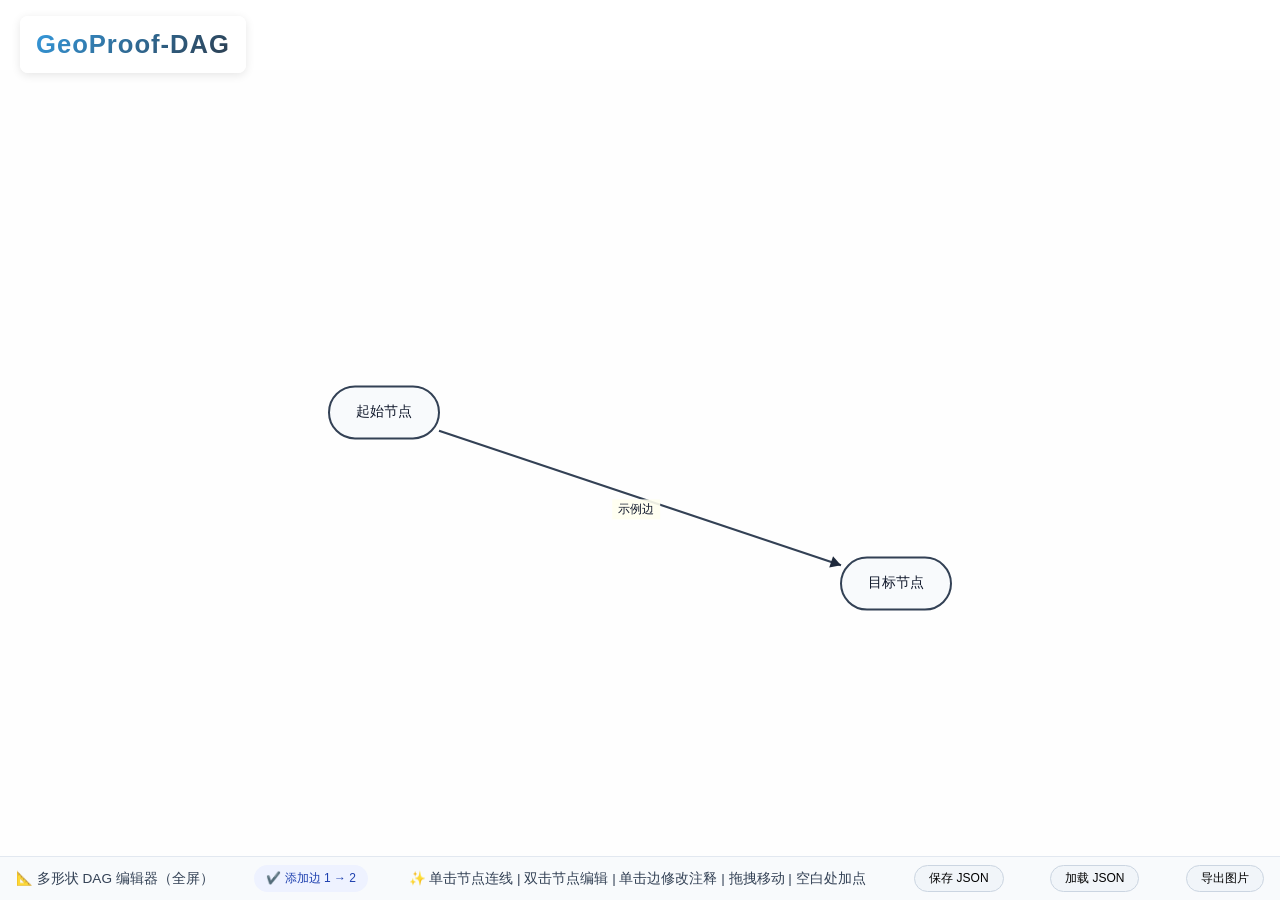
<file: operation.html>
<!DOCTYPE html>
<html lang="zh-CN">
<head>
    <meta charset="UTF-8">
    <meta name="viewport" content="width=device-width, initial-scale=1.0">
    <title>操作面板 | GeoProof-DAG</title>
    <link rel="stylesheet" href="css/style.css">
    <link rel="stylesheet" href="css/operation.css">
    <link rel="stylesheet" href="https://cdnjs.cloudflare.com/ajax/libs/font-awesome/6.0.0-beta3/css/all.min.css">
</head>
<body class="operation-body">
    <a href="index.html" class="operation-logo">
        <span class="logo-text">GeoProof-DAG</span>
    </a>

    <main class="operation-main">
        <div class="dag-full-editor">
            <div class="canvas-area">
                <canvas id="dagCanvas"></canvas>
            </div>
            <div class="info-bar">
                <span>📐 多形状 DAG 编辑器（全屏）</span>
                <span class="status" id="globalStatus">⚡ 就绪</span>
                <span>✨ 单击节点连线 | 双击节点编辑 | 单击边修改注释 | 拖拽移动 | 空白处加点</span>
            </div>
        </div>
    </main>

    <script src="js/main.js"></script>
    <script src="js/operation_core.js"></script>
    <script src="js/operation_ui.js"></script>
</body>
</html>
</file>
<file: css/style.css>
/* 基础重置与字体 */
* {
    margin: 0;
    padding: 0;
    box-sizing: border-box;
}

body {
    font-family: 'Segoe UI', Tahoma, Geneva, Verdana, sans-serif;
    line-height: 1.6;
    color: #333;
    background-color: #f9fafc;
}

/* 导航栏 */
.navbar {
    background-color: #fff;
    box-shadow: 0 2px 10px rgba(0,0,0,0.05);
    position: sticky;
    top: 0;
    z-index: 100;
}

.nav-container {
    max-width: 1200px;
    margin: 0 auto;
    display: flex;
    justify-content: space-between;
    align-items: center;
    padding: 1rem 2rem;
}

.logo {
    display: flex;
    align-items: center;
    gap: 0.5rem;
    font-size: 1.5rem;
    font-weight: bold;
    color: #2c3e50;
    text-decoration: none;
    transition: color 0.3s;
}

.logo:hover {
    color: #3498db;
}

.logo-text {
    background: linear-gradient(135deg, #3498db, #2c3e50);
    -webkit-background-clip: text;
    -webkit-text-fill-color: transparent;
    background-clip: text;
    font-size: 1.6rem;
    font-weight: 700;
    letter-spacing: 1px;
}

.nav-menu {
    display: flex;
    list-style: none;
    gap: 1rem;
}

.nav-menu a {
    text-decoration: none;
    color: #2c3e50;
    font-weight: 500;
    transition: color 0.3s;
    display: flex;
    align-items: center;
    gap: 0.5rem;
}

.nav-menu a:hover, .nav-menu a.active {
    color: #3498db;
}

.hamburger {
    display: none;
    flex-direction: column;
    cursor: pointer;
}

.bar {
    width: 25px;
    height: 3px;
    background-color: #2c3e50;
    margin: 3px 0;
    transition: 0.3s;
}

/* 按钮 */
.hero {
    max-width: 1200px;
    margin: 1.5rem auto 0;
    padding: 0 2rem;
    display: flex;
    align-items: center;
    gap: 2rem;
    flex-wrap: wrap;
}
.hero-content {
    flex: 1;
    min-width: 300px;
}
.btn-primary {
    background-color: #3498db;
    color: white;
}

.btn-primary:hover {
    background-color: #2980b9;
    transform: translateY(-2px);
}

.btn-outline {
    background-color: transparent;
    border: 1px solid #3498db;
    color: #3498db;
}

.btn-outline:hover {
    background-color: #3498db;
    color: white;
}

.btn.disabled {
    opacity: 0.6;
    cursor: not-allowed;
    background-color: #bdc3c7;
    border-color: #bdc3c7;
    color: white;
}

.hero-content h1 {
    font-size: 2.8rem;
    color: #2c3e50;
    margin-bottom: 0.75rem;
}

.hero-content p {
    font-size: 1.2rem;
    color: #7f8c8d;
    margin-bottom: 1.5rem;
}

.hero-image img {
    max-width: 100%;
    height: auto;
}

/* 特性卡片 */
.features {
    background-color: #fff;
    padding: 4rem 2rem;
    text-align: center;
}

.features h2 {
    font-size: 2rem;
    margin-bottom: 2rem;
    color: #2c3e50;
}

.card-grid {
    max-width: 1200px;
    margin: 0 auto;
    display: flex;
    justify-content: center;
    gap: 2rem;
    flex-wrap: wrap;
}

.card {
    flex: 1;
    min-width: 250px;
    padding: 2rem;
    background: #fff;
    border-radius: 12px;
    box-shadow: 0 5px 15px rgba(0,0,0,0.05);
    transition: transform 0.3s;
}

.card:hover {
    transform: translateY(-5px);
}

.card-icon {
    width: 80px;
    margin-bottom: 1rem;
}

.card h3 {
    margin: 1rem 0;
}

/* 关于区域 */
.intro {
    max-width: 1200px;
    margin: 4rem auto;
    padding: 0 2rem;
    display: flex;
    align-items: center;
    gap: 3rem;
    flex-wrap: wrap;
}

.intro-text {
    flex: 1;
}

.intro-text h2 {
    font-size: 2rem;
    margin-bottom: 1rem;
}

.intro-image {
    flex: 1;
    text-align: center;
}

.intro-image img {
    max-width: 100%;
}

/* 操作页面容器 */
.operation-main, .help-main, .support-main {
    margin: 2rem auto;
    padding: 0 2rem;
}

/* 帮助页面文档网格 */
.doc-grid {
    display: flex;
    gap: 2rem;
    flex-wrap: wrap;
    margin: 2rem 0;
}

.doc-card {
    flex: 1;
    min-width: 200px;
    background: white;
    padding: 1.5rem;
    border-radius: 12px;
    text-align: center;
    box-shadow: 0 2px 8px rgba(0,0,0,0.05);
}

.doc-card i {
    color: #3498db;
    margin-bottom: 1rem;
}

.doc-card .btn {
    margin-top: 1rem;
}

.faq-section {
    margin: 3rem 0;
}

.faq-section details {
    background: #fff;
    padding: 1rem;
    margin-bottom: 1rem;
    border-radius: 8px;
    cursor: pointer;
}

.faq-section summary {
    font-weight: bold;
    color: #2c3e50;
}

/* 支持页面布局 */
.support-links {
    display: flex;
    gap: 2rem;
    flex-wrap: wrap;
    margin: 2rem 0;
}

.support-card {
    flex: 1;
    min-width: 250px;
    background: #fff;
    padding: 2rem;
    border-radius: 12px;
    text-align: center;
    box-shadow: 0 2px 8px rgba(0,0,0,0.05);
    text-decoration: none;
    color: inherit;
    transition: transform 0.3s, box-shadow 0.3s;
}

.support-card:hover {
    transform: translateY(-5px);
    box-shadow: 0 5px 15px rgba(0,0,0,0.1);
}

.support-card i {
    font-size: 2.5rem;
    color: #3498db;
    margin-bottom: 1rem;
}

.support-card h3 {
    margin: 0.5rem 0;
    color: #2c3e50;
}

.support-card p {
    color: #7f8c8d;
    font-size: 0.9rem;
}

/* FAQ 样式 */
.faq-list {
    background: #fff;
    border-radius: 12px;
    padding: 1.5rem;
    box-shadow: 0 2px 8px rgba(0,0,0,0.05);
    max-width: 800px;
}

.faq-list details {
    padding: 1rem;
    margin-bottom: 0.5rem;
    border-bottom: 1px solid #e2e8f0;
    cursor: pointer;
    transition: background 0.2s;
}

.faq-list details:last-child {
    border-bottom: none;
    margin-bottom: 0;
}

.faq-list details:hover {
    background: #f8fafc;
}

.faq-list summary {
    font-weight: 600;
    color: #2c3e50;
    font-size: 1rem;
    list-style: none;
    position: relative;
    padding-left: 1.5rem;
    display: block;
    width: 100%;
}

.faq-list summary::before {
    content: '▸';
    position: absolute;
    left: 0;
    top: 0;
    transition: transform 0.2s;
}

.faq-list details[open] summary::before {
    content: '▾';
}

.faq-list details p {
    margin-top: 0.75rem;
    color: #475569;
    line-height: 1.7;
    word-wrap: break-word;
    overflow-wrap: break-word;
}

.support-container {
    display: flex;
    gap: 3rem;
    flex-wrap: wrap;
}

.support-info {
    flex: 1;
    background: #fff;
    padding: 2rem;
    border-radius: 12px;
}

.contact-methods {
    display: flex;
    gap: 1.5rem;
    flex-wrap: wrap;
    margin: 2rem 0;
}

.method {
    text-align: center;
    flex: 1;
}

.method i {
    font-size: 2rem;
    color: #3498db;
}

.support-illustration {
    max-width: 100%;
    margin-top: 1rem;
}

.support-form {
    flex: 1;
    background: #fff;
    padding: 2rem;
    border-radius: 12px;
}

.support-form label {
    display: block;
    margin: 1rem 0 0.5rem;
    font-weight: 500;
}

.support-form input, .support-form textarea {
    width: 100%;
    padding: 0.8rem;
    border: 1px solid #ddd;
    border-radius: 8px;
    font-family: inherit;
}

.support-form button {
    margin-top: 1rem;
    width: 100%;
}

.feedback {
    margin-top: 1rem;
    text-align: center;
}

/* 页脚 */
.footer {
    background-color: #2c3e50;
    color: white;
    text-align: center;
    padding: 2rem;
    margin-top: 4rem;
}

.footer-content {
    max-width: 1200px;
    margin: 0 auto;
}

.social-links {
    margin-top: 1rem;
}

.social-links a {
    color: white;
    margin: 0 0.5rem;
    font-size: 1.2rem;
    transition: color 0.3s;
}

.social-links a:hover {
    color: #3498db;
}

/* 响应式 */
@media (max-width: 768px) {
    .nav-menu {
        position: fixed;
        left: -100%;
        top: 70px;
        flex-direction: column;
        background-color: #fff;
        width: 100%;
        text-align: center;
        transition: 0.3s;
        box-shadow: 0 10px 10px rgba(0,0,0,0.1);
        padding: 2rem 0;
        gap: 1.5rem;
    }
    .nav-menu.active {
        left: 0;
    }
    .hamburger {
        display: flex;
    }
    .hamburger.active .bar:nth-child(2) {
        opacity: 0;
    }
    .hamburger.active .bar:nth-child(1) {
        transform: translateY(8px) rotate(45deg);
    }
    .hamburger.active .bar:nth-child(3) {
        transform: translateY(-8px) rotate(-45deg);
    }
    .hero, .intro, .support-container {
        flex-direction: column;
    }
    .hero-content h1 {
        font-size: 2rem;
    }
    .card-grid, .doc-grid {
        flex-direction: column;
    }
}

/* 通用 Section 样式 */
.section {
    max-width: 1200px;
    margin: 0 auto;
    padding: 3rem 2rem;
}

.section h2 {
    font-size: 2rem;
    color: #2c3e50;
    margin-bottom: 1rem;
    display: flex;
    align-items: center;
    gap: 0.75rem;
}

.section h2 i {
    color: #3498db;
}

.section > p {
    font-size: 1.1rem;
    color: #7f8c8d;
    margin-bottom: 2rem;
}

/* 帮助 Section */
.help-section {
    background-color: #fff;
}

.faq-list {
    background: #fff;
    border-radius: 12px;
    padding: 1.5rem;
    box-shadow: 0 2px 8px rgba(0,0,0,0.05);
    max-width: 800px;
    margin: 0 auto;
    box-sizing: border-box;
    overflow-wrap: break-word;
    word-wrap: break-word;
}

.faq-list details {
    padding: 1rem;
    margin-bottom: 0.5rem;
    border-bottom: 1px solid #e2e8f0;
    cursor: pointer;
    transition: background 0.2s;
}

.faq-list details:last-child {
    border-bottom: none;
    margin-bottom: 0;
}

.faq-list details:hover {
    background: #f8fafc;
}

.faq-list summary {
    font-weight: 600;
    color: #2c3e50;
    font-size: 1rem;
    list-style: none;
    position: relative;
    padding-left: 1.5rem;
    display: block;
    width: 100%;
}

.faq-list summary::before {
    content: '▸';
    position: absolute;
    left: 0;
    top: 0;
    transition: transform 0.2s;
}

.faq-list details[open] summary::before {
    content: '▾';
}

.faq-list details p {
    margin-top: 0.75rem;
    color: #475569;
    line-height: 1.7;
    word-wrap: break-word;
    overflow-wrap: break-word;
}

/* 支持 Section */
.support-section {
    background-color: #f9fafc;
}

.support-links {
    display: flex;
    gap: 2rem;
    flex-wrap: wrap;
    margin: 2rem 0;
}

.support-card {
    flex: 1;
    min-width: 250px;
    background: #fff;
    padding: 2rem;
    border-radius: 12px;
    text-align: center;
    box-shadow: 0 2px 8px rgba(0,0,0,0.05);
    text-decoration: none;
    color: inherit;
    transition: transform 0.3s, box-shadow 0.3s;
}

.support-card:hover {
    transform: translateY(-5px);
    box-shadow: 0 5px 15px rgba(0,0,0,0.1);
}

.support-card i {
    font-size: 2.5rem;
    color: #3498db;
    margin-bottom: 1rem;
}

.support-card h3 {
    margin: 0.5rem 0;
    color: #2c3e50;
}

.support-card p {
    color: #7f8c8d;
    font-size: 0.9rem;
}

/* 捐赠 Section */
.donate-section {
    background-color: #fff;
    text-align: center;
}

.donate-section > p {
    max-width: 600px;
    margin: 0 auto 2rem;
}

.donate-container {
    display: flex;
    flex-direction: column;
    align-items: center;
    gap: 2rem;
}

.donate-btn {
    display: inline-flex;
    align-items: center;
    gap: 0.75rem;
    background: linear-gradient(135deg, #ffdd00, #ffcc00);
    color: #333;
    text-decoration: none;
    padding: 1rem 2rem;
    border-radius: 50px;
    font-size: 1.2rem;
    font-weight: 600;
    box-shadow: 0 4px 15px rgba(255, 221, 0, 0.3);
    transition: transform 0.3s, box-shadow 0.3s;
}

.donate-btn:hover {
    transform: translateY(-3px);
    box-shadow: 0 6px 20px rgba(255, 221, 0, 0.4);
}

.donate-btn i {
    font-size: 1.5rem;
    color: #6f4e28;
}

.qr-codes {
    display: flex;
    gap: 2rem;
    flex-wrap: wrap;
    justify-content: center;
}

.qr-item {
    background: #fff;
    padding: 1.5rem;
    border-radius: 12px;
    box-shadow: 0 2px 8px rgba(0,0,0,0.05);
}

.qr-placeholder {
    width: 200px;
    height: 200px;
    background: linear-gradient(135deg, #f8fafc, #e2e8f0);
    border-radius: 8px;
    display: flex;
    flex-direction: column;
    justify-content: center;
    align-items: center;
    gap: 0.5rem;
    border: 2px dashed #cbd5e1;
}

.qr-placeholder i {
    font-size: 3rem;
    color: #94a3b8;
}

.qr-placeholder p {
    font-size: 1rem;
    color: #64748b;
    margin: 0;
    font-weight: 500;
}

.qr-hint {
    font-size: 0.8rem;
    color: #94a3b8;
    font-style: italic;
}

/* 让 body 作为 flex 列容器，占满全屏 */
html, body {
    height: 100%;
    margin: 0;
    padding: 0;
}

body {
    font-family: 'Segoe UI', Tahoma, Geneva, Verdana, sans-serif;
    line-height: 1.6;
    color: #333;
    background-color: #f9fafc;
    min-height: 100vh;
    display: flex;
    flex-direction: column;
}

/* 所有 main 元素自动伸展占满剩余空间 */
main {
    flex: 1;
    display: flex;
    flex-direction: column;
    margin: 0;
    padding: 0;
    min-height: 0;
    overflow: auto;
}

/* 调整页脚，确保它始终在底部 */
.footer {
    margin-top: 0;
}
</file>
<file: css/operation.css>
/* operation.html 专用样式 - 全屏 DAG 编辑器 */

/* 操作页面专用 Logo */
.operation-logo {
    position: fixed;
    top: 16px;
    left: 20px;
    z-index: 1000;
    text-decoration: none;
    background: rgba(255, 255, 255, 0.95);
    padding: 8px 16px;
    border-radius: 8px;
    box-shadow: 0 2px 10px rgba(0, 0, 0, 0.1);
    transition: transform 0.3s, box-shadow 0.3s;
}

.operation-logo:hover {
    transform: translateY(-2px);
    box-shadow: 0 4px 15px rgba(0, 0, 0, 0.15);
}

/* 操作页面隐藏导航和页脚 */
.operation-body .navbar,
.operation-body .footer {
    display: none !important;
}

/* 全屏编辑器布局覆盖 */
.operation-main {
    flex: 1;
    display: flex;
    flex-direction: column;
    padding: 0 !important;
    margin: 0 !important;
}

.dag-full-editor {
    display: flex;
    flex-direction: column;
    flex: 1;
    min-height: 0;
    background: white;
    border-radius: 0;
    overflow: hidden;
    box-shadow: 0;
}

.dag-full-editor .canvas-area {
    flex: 1;
    min-height: 0;
    background: #ffffff;
    overflow: auto;
    position: relative;
    padding-top: 70px; /* 为固定的 Logo 留出空间 */
}

.dag-full-editor canvas {
    display: block;
    background: #fefefe;
    cursor: default;
    background-image:
        linear-gradient(to right, #e9ecef 1px, transparent 1px),
        linear-gradient(to bottom, #e9ecef 1px, transparent 1px);
    background-size: 20px 20px;
    width: 100%;
    height: 100%;
    object-fit: contain; /* 防止在容器比例变化时图像拉伸 */
}

.dag-full-editor .info-bar {
    display: flex;
    justify-content: space-between;
    align-items: center;
    flex-wrap: wrap;
    gap: 12px;
    font-size: 0.85rem; /* 略微放大以提高可读性 */
    color: #334155;
    background: #f8fafc;
    padding: 8px 16px; /* 略微减少左右内边距 */
    border-top: 1px solid #e2e8f0;
    flex-shrink: 0;
}

.dag-full-editor .status {
    background: #eef2ff;
    border-radius: 20px;
    padding: 4px 12px;
    font-size: 0.75rem;
    color: #1e40af;
}

.dag-full-editor button {
    background: #f1f5f9;
    border: 1px solid #cbd5e1;
    border-radius: 30px;
    padding: 4px 14px;
    font-size: 0.75rem;
    cursor: pointer;
}

.dag-full-editor button:hover {
    background: #e2e8f0;
}

/* 模态框样式（仅 operation 页面使用） */
.modal-overlay {
    position: fixed;
    top: 0;
    left: 0;
    width: 100%;
    height: 100%;
    background: rgba(0,0,0,0.5);
    backdrop-filter: blur(3px);
    display: flex;
    justify-content: center;
    align-items: center;
    z-index: 1000;
    visibility: hidden;
    opacity: 0;
    transition: 0.2s;
}

.modal-overlay.active {
    visibility: visible;
    opacity: 1;
}

.modal {
    background: white;
    width: 320px;
    max-width: 90%;
    border-radius: 20px; /* 与其它组件圆角统一为 20px */
    box-shadow: 0 20px 35px rgba(0,0,0,0.2);
    overflow: hidden;
    animation: fadeInUp 0.2s ease;
}

@keyframes fadeInUp {
    from { transform: translateY(20px); opacity: 0; }
    to { transform: translateY(0); opacity: 1; }
}

.modal-header {
    display: flex;
    justify-content: space-between;
    align-items: center;
    padding: 16px 20px;
    background: #f8fafc;
    border-bottom: 1px solid #e2e8f0;
    font-weight: 600;
}

.modal-header h3 {
    margin: 0;
    font-size: 1.1rem;
}

.close-btn {
    background: none;
    border: none;
    font-size: 1.4rem;
    cursor: pointer;
    padding: 0;
    line-height: 1;
    color: #64748b;
}

.close-btn:hover {
    color: #0f172a;
}

.modal-body {
    padding: 20px;
    display: flex;
    flex-direction: column;
    gap: 16px;
}

.field {
    display: flex;
    flex-direction: column;
    gap: 6px;
}

.field label {
    font-size: 0.75rem;
    font-weight: 600;
    color: #334155;
    letter-spacing: 0.5px;
}

.field input, .field textarea {
    border: 1px solid #cbd5e1;
    border-radius: 16px;
    padding: 8px 12px;
    font-family: inherit;
    font-size: 0.85rem;
    resize: vertical;
}

.field textarea {
    min-height: 70px;
}

.modal-footer {
    display: flex;
    justify-content: flex-end;
    gap: 12px;
    padding: 12px 20px 20px;
    border-top: 1px solid #e2e8f0;
}

.modal-footer button {
    padding: 6px 16px;
    border-radius: 20px; /* 统一圆角 */
    font-weight: 500;
}

.btn-save {
    background: #3b82f6;
    border-color: #3b82f6;
    color: white;
}

.btn-save:hover {
    background: #2563eb;
}

.btn-delete {
    background: #fee2e2;
    border-color: #fecaca;
    color: #b91c1c;
}

.btn-delete:hover {
    background: #fecaca;
}

.btn-cancel {
    background: #f1f5f9;
}

/* 节点形状下拉框样式 */
#nodeShapeSelect {
    border: 1px solid #cbd5e1;
    border-radius: 16px;
    padding: 8px 12px;
    font-family: inherit;
    font-size: 0.85rem;
    background: white;
    cursor: pointer;
    outline: none;
    transition: border-color 0.2s;
}

#nodeShapeSelect:hover {
    border-color: #94a3b8;
}

#nodeShapeSelect:focus {
    border-color: #3b82f6;
    box-shadow: 0 0 0 3px rgba(59, 130, 246, 0.1);
}

/* 响应式微调 */
@media (max-width: 768px) {
    .dag-full-editor .info-bar {
        font-size: 0.7rem;
        padding: 6px 12px;
    }
    .modal {
        width: 280px;
    }
}

#nodeSpecificFields {
    display: flex;
    flex-direction: column;
    gap: 16px;
    /* 可选，与 modal-body 的间距保持一致 */
}
</file>
